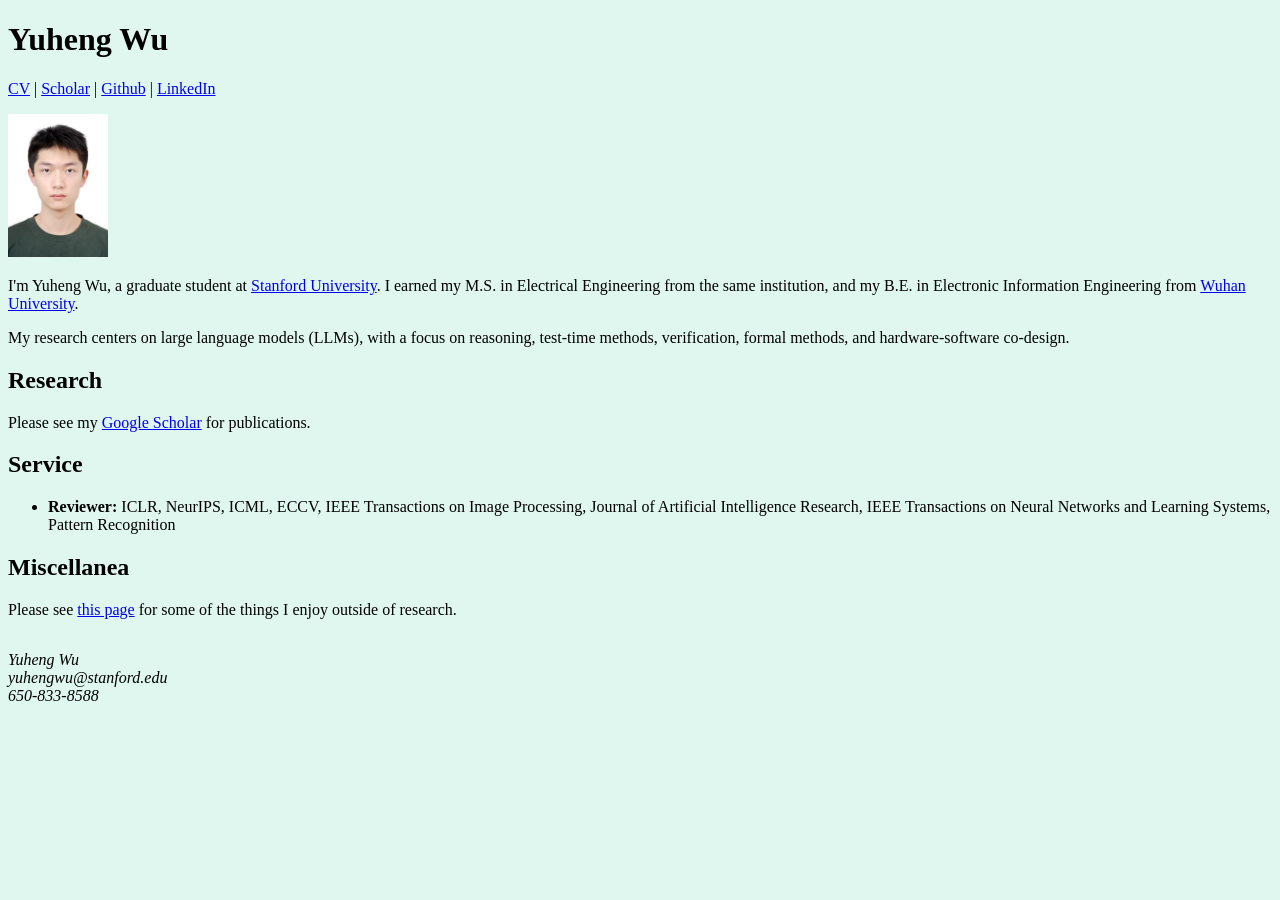
<file: index.html>
<!doctype html>
<html>
<head>
    <meta http-equiv="Content-Type" content="text/html; charset=UTF-8">
    <title>Yuheng Wu</title>
    
    <script async src="https://www.googletagmanager.com/gtag/js?id=G-EEH3XRXP9H"></script>
    <script>
      window.dataLayer = window.dataLayer || [];
      function gtag(){dataLayer.push(arguments);}
      gtag('js', new Date());
      gtag('config', 'G-EEH3XRXP9H');
    </script>

    <meta name="author" content="Yuheng Wu">
</head>

<body bgcolor="#E0F7F0">
  <h1>Yuheng Wu</h1>
  
  <p>
    <a href="pdf/Yuheng_Wu_CV.pdf">CV</a> |
    <a href="https://scholar.google.com/citations?user=kwFtUbIAAAAJ&hl">Scholar</a> | 
    <a href="https://github.com/joel-wu">Github</a> | 
    <a href="https://www.linkedin.com/in/yuheng-wu-75483b3b0">LinkedIn</a>
  </p>

  <img src="images/yuheng.png" width="100" alt="Yuheng Wu profile photo">

  <p>
    I'm Yuheng Wu, a graduate student at
    <a href="https://www.stanford.edu/">Stanford University</a>.
    I earned my M.S. in Electrical Engineering from the same institution, and my
    B.E. in Electronic Information Engineering from
    <a href="https://en.whu.edu.cn/">Wuhan University</a>.
  </p>

  <p>
    My research centers on large language models (LLMs), with a focus on
    reasoning, test-time methods, verification, formal methods,
    and hardware-software co-design.
  </p>

  <h2>Research</h2>
  <p>
    Please see my <a href="https://scholar.google.com/citations?user=kwFtUbIAAAAJ&hl">Google Scholar</a> for publications.
  </p>

  <h2>Service</h2>
  <ul>
    <li>
        <b>Reviewer:</b> ICLR, NeurIPS, ICML, ECCV, IEEE Transactions on Image Processing,
        Journal of Artificial Intelligence Research,
        IEEE Transactions on Neural Networks and Learning Systems, Pattern Recognition
    </li>
  </ul>

  <h2>Miscellanea</h2>
  <p>
    Please see <a href="miscellanea/">this page</a> for some of the things I enjoy outside of research.
  </p>

  <address style="margin-top: 2em;">
    Yuheng Wu<br>
    yuhengwu@stanford.edu<br>
    650-833-8588
  </address>

</body>
</html>
</file>
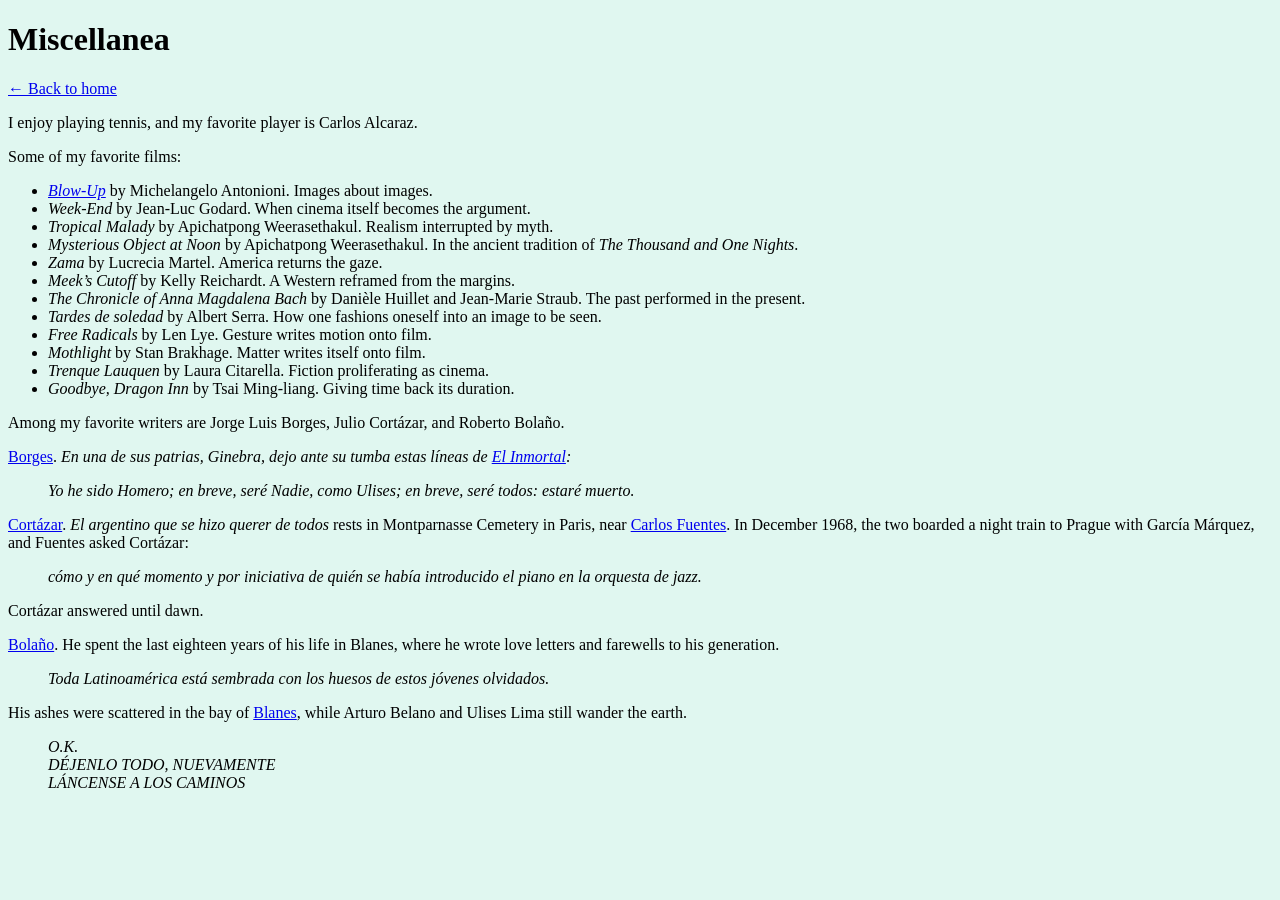
<file: miscellanea/index.html>
<!doctype html>
<html>
<head>
    <meta http-equiv="Content-Type" content="text/html; charset=UTF-8">
    <title>Yuheng Wu - Miscellanea</title>
    <meta name="author" content="Yuheng Wu">
</head>

<body bgcolor="#E0F7F0">
  <h1>Miscellanea</h1>
  <p><a href="../">&larr; Back to home</a></p>

  <p>
    I enjoy playing tennis, and my favorite player is Carlos Alcaraz.
  </p>

  <p>
    Some of my favorite films:
  </p>
  <ul>
    <li><i><a href="../pdf/antonioni.pdf">Blow-Up</a></i> by Michelangelo Antonioni. Images about images.</li>
    <li><i>Week-End</i> by Jean-Luc Godard. When cinema itself becomes the argument.</li>
    <li><i>Tropical Malady</i> by Apichatpong Weerasethakul. Realism interrupted by myth.</li>
    <li><i>Mysterious Object at Noon</i> by Apichatpong Weerasethakul. In the ancient tradition of <i>The Thousand and One Nights</i>.</li>
    <li><i>Zama</i> by Lucrecia Martel. America returns the gaze.</li>
    <li><i>Meek&rsquo;s Cutoff</i> by Kelly Reichardt. A Western reframed from the margins.</li>
    <li><i>The Chronicle of Anna Magdalena Bach</i> by Danièle Huillet and Jean-Marie Straub. The past performed in the present.</li>
    <li><i>Tardes de soledad</i> by Albert Serra. How one fashions oneself into an image to be seen.</li>
    <li><i>Free Radicals</i> by Len Lye. Gesture writes motion onto film.</li>
    <li><i>Mothlight</i> by Stan Brakhage. Matter writes itself onto film.</li>
    <li><i>Trenque Lauquen</i> by Laura Citarella. Fiction proliferating as cinema.</li>
    <li><i>Goodbye, Dragon Inn</i> by Tsai Ming-liang. Giving time back its duration.</li>
  </ul>

  <p>
    Among my favorite writers are Jorge Luis Borges, Julio Cortázar, and Roberto Bolaño.
  </p>

  <p>
    <a href="../images/borges.jpg">Borges</a>. <i>En una de sus patrias, Ginebra, dejo ante su tumba estas líneas de <a href="../images/elinmortal.jpg">El Inmortal</a>:</i>
  </p>
  <blockquote>
    <i>Yo he sido Homero; en breve, seré Nadie, como Ulises; en breve, seré todos: estaré muerto.</i>
  </blockquote>

  <p>
    <a href="../images/julio.jpg">Cortázar</a>. <i>El argentino que se hizo querer de todos</i> rests in Montparnasse Cemetery in Paris, near <a href="../images/carlos.jpg">Carlos Fuentes</a>. In December 1968, the two boarded a night train to Prague with García Márquez, and Fuentes asked Cortázar:
  </p>
  <blockquote>
    <i>cómo y en qué momento y por iniciativa de quién se había introducido el piano en la orquesta de jazz.</i>
  </blockquote>
  <p>
    Cortázar answered until dawn.
  </p>

  <p>
    <a href="../images/bolano.jpg">Bolaño</a>. He spent the last eighteen years of his life in Blanes, where he wrote love letters and farewells to his generation.
  </p>
  <blockquote>
    <i>Toda Latinoamérica está sembrada con los huesos de estos jóvenes olvidados.</i>
  </blockquote>
  <p>
    His ashes were scattered in the bay of <a href="../images/blanes.jpg">Blanes</a>, while Arturo Belano and Ulises Lima still wander the earth.
  </p>

  <blockquote>
    <i>O.K.<br>DÉJENLO TODO, NUEVAMENTE<br>LÁNCENSE A LOS CAMINOS</i>
  </blockquote>
</body>
</html>
</file>
